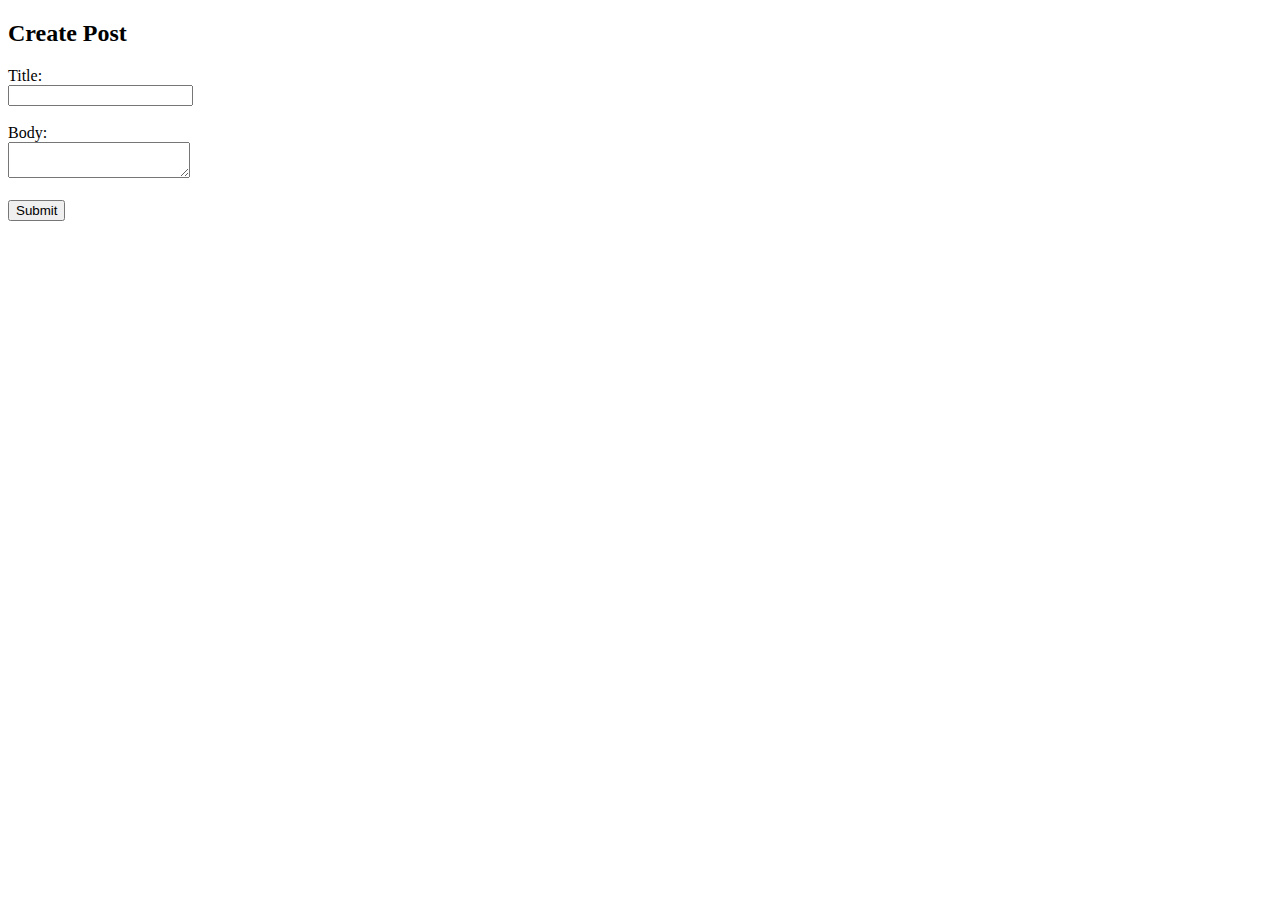
<file: lab-mst/index-ques-1.html>
<!DOCTYPE html>
<html>
<head>
<title>Post Form</title>
</head>
<body>

<h2>Create Post</h2>

<form id="postForm">
  <label>Title:</label><br>
  <input type="text" id="title" required><br><br>

  <label>Body:</label><br>
  <textarea id="body" required></textarea><br><br>

  <button type="submit">Submit</button>
</form>

<p id="message"></p>

<script>
document.getElementById("postForm").addEventListener("submit", function(e){
  e.preventDefault();

  const title = document.getElementById("title").value;
  const body = document.getElementById("body").value;

  fetch("https://jsonplaceholder.typicode.com/posts", {
    method: "POST",
    headers: {
      "Content-Type": "application/json"
    },
    body: JSON.stringify({
      title: title,
      body: body
    })
  })
  .then(response => response.json())
  .then(data => {
    document.getElementById("message").innerText = "Post submitted successfully!";
  })
  .catch(error => {
    document.getElementById("message").innerText = "Error submitting post.";
  });
});
</script>

</body>
</html>
</file>
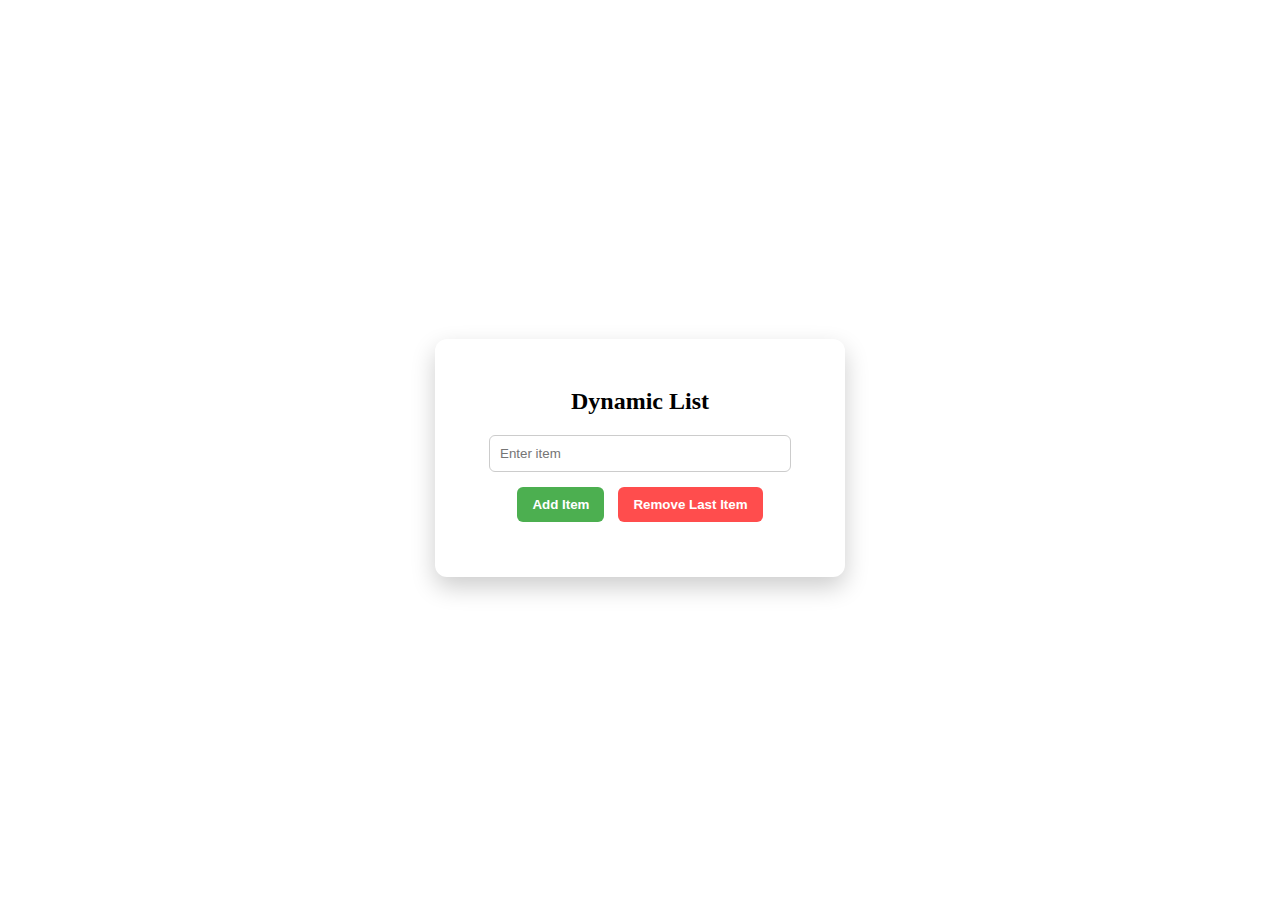
<file: lab-mst/index-question-2.html>
<!DOCTYPE html>
<html>
<head>
<title>Dynamic List</title>

<style>

body{
    height:100vh;
    display:flex;
    justify-content:center;
    align-items:center;
}

.container{
    background:rgb(255, 255, 255);
    padding:30px;
    border-radius:12px;
    width:350px;
    text-align:center;
    box-shadow:0 10px 25px rgba(0,0,0,0.2);
}

h2{
    margin-bottom:20px;
}

input{
    width:80%;
    padding:10px;
    border-radius:6px;
    border:1px solid #ccc;
    margin-bottom:10px;
}

button{
    padding:10px 15px;
    margin:5px;
    border:none;
    border-radius:6px;
    cursor:pointer;
    font-weight:bold;
    transition:0.3s;
}

.add{
    background:#4CAF50;
    color:white;
}

.remove{
    background:#ff4d4d;
    color:white;
}

button:hover{
    transform:scale(1.05);
}

ul{
    list-style:none;
    padding:0;
    margin-top:20px;
}

li{
    background:#f3f3f3;
    padding:10px;
    margin:5px 0;
    border-radius:6px;
}

</style>

</head>

<body>

<div class="container">

<h2>Dynamic List</h2>

<input type="text" id="itemInput" placeholder="Enter item">

<br>

<button class="add" onclick="addItem()">Add Item</button>
<button class="remove" onclick="removeItem()">Remove Last Item</button>

<ul id="itemList"></ul>

</div>

<script>

function addItem() {

    let input = document.getElementById("itemInput").value;
    if(input === "") return;
    let li = document.createElement("li");

    li.textContent = input;

    document.getElementById("itemList").appendChild(li);

}

function removeItem(){

    let list = document.getElementById("itemList");

    if(list.lastChild){
        list.removeChild(list.lastChild);
    }

}

</script>

</body>
</html>
</file>
